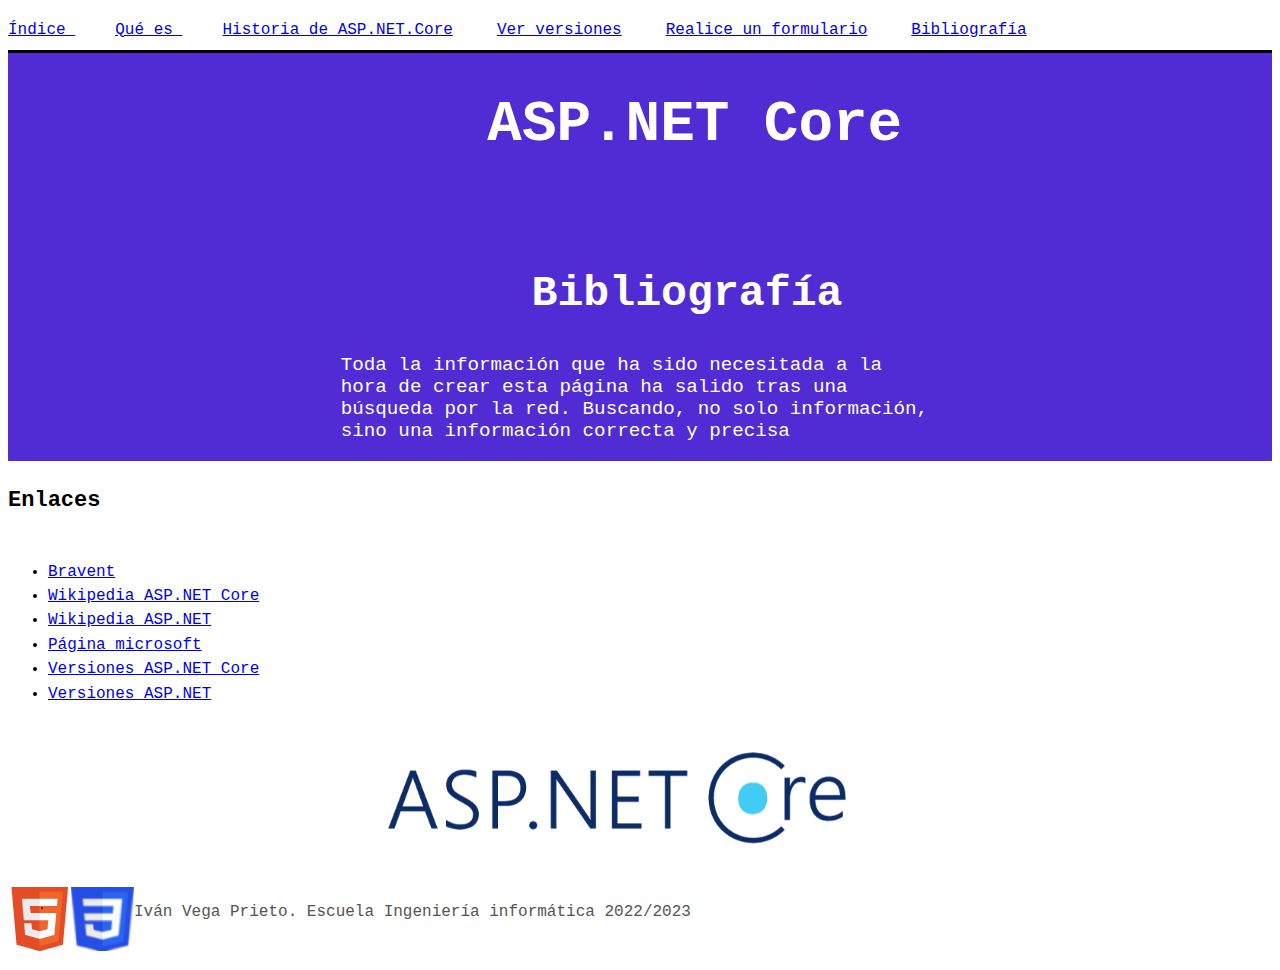
<file: bibliografia.html>
<!DOCTYPE HTML>

<html lang="es">
<head>
    <!-- Datos que describen el documento -->
    <meta charset="UTF-8" />
    <title>ASP.NET CORE.BIBLIOGRAFIA</title>
    <meta name ="author" content ="Iván Vega Prieto" />
    <meta name ="description" content ="página que contiene los enlaces" />
    <meta name ="viewport" content ="width=device-width, initial-scale=1.0" />
    <meta name ="keywords" content ="Bibliografía,enlaces,wikipedia,información" />
    <link rel="stylesheet" type="text/css" href="estilo/estilo.css" />
    <link rel="stylesheet" type="text/css" href="estilo/layout.css" />
</head>

<body>
    <nav><a accesskey="I" tabindex="1" title = "indice" href="index.html">Índice </a>
        <a accesskey="Q" tabindex="2" title = "información acerca del framework " href="queEs.html">Qué es </a>
         <a accesskey="H" tabindex="3" title = "historia" href="historia.html">Historia de ASP.NET.Core</a>
         <a accesskey="V" tabindex="4" title = "versiones" href="versiones.html"> Ver versiones</a>
         <a accesskey="F" tabindex="5" title = "formulario" href="cuestionario.html"> Realice un formulario</a>
        <a accesskey="B" tabindex="6" title = "bibliografía" href="bibliografia.html"> Bibliografía</a></nav>
    <header>
    
        <h1>ASP.NET Core</h1>
       
       </header>
      
       <main>
    <!-- Datos con el contenidos que aparece en el navegador -->
    <h2>Bibliografía</h2>
        <p>Toda la información que ha sido necesitada a la hora de crear esta página
            ha salido tras una búsqueda por la red. Buscando, no solo información, sino 
            una información correcta y precisa
            </p>
    
    <section>
        <h3> Enlaces</h3>
    
    <nav><ul>
    <li><a tabindex="7" accesskey="R" title = "Numero 1 " href="https://www.bravent.net/que-es-asp-net-core/">Bravent</a></li>
       <li><a tabindex="8" accesskey="W" title = "Numero 2 " href="https://es.wikipedia.org/wiki/ASP.NET_Core">Wikipedia ASP.NET Core</a> </li>
       <li><a tabindex="9" accesskey="A"  title = "Numero 3 " href="https://es.wikipedia.org/wiki/ASP.NET">Wikipedia ASP.NET</a>  </li>  
       <li><a tabindex="10"  accesskey="M" title = "Numero 4 " href="https://learn.microsoft.com/es-es/aspnet/core/introduction-to-aspnet-core?view=aspnetcore-6.0">Página microsoft</a> </li> 
       <li><a tabindex="11" accesskey="E" title = "Numero 5 " href="https://es.wikipedia.org/wiki/.NET_Core">Versiones ASP.NET Core</a>  </li>  
       <li><a tabindex="12" accesskey="N"  title = "Numero 6 " href="https://openwebinars.net/blog/que-es-aspnet-y-cuales-son-sus-puntos-fuertes/">Versiones ASP.NET </a>  </li>   
    </ul></nav>
        
        <img src="Multimedia/Images/fotoAsp.png" alt=" foto ASP.NET Core!" />
    </section>

</main>
    <footer>
        <img src="Multimedia/Images/HTML5.png" alt=" HTML5 Válido!" />
        <img src="Multimedia/Images/CSS3.png"  alt="CSS Válido!"  />
        <p> Iván Vega Prieto. Escuela Ingeniería informática 2022/2023</p>
  </footer>
    
</body>
</html>
</file>
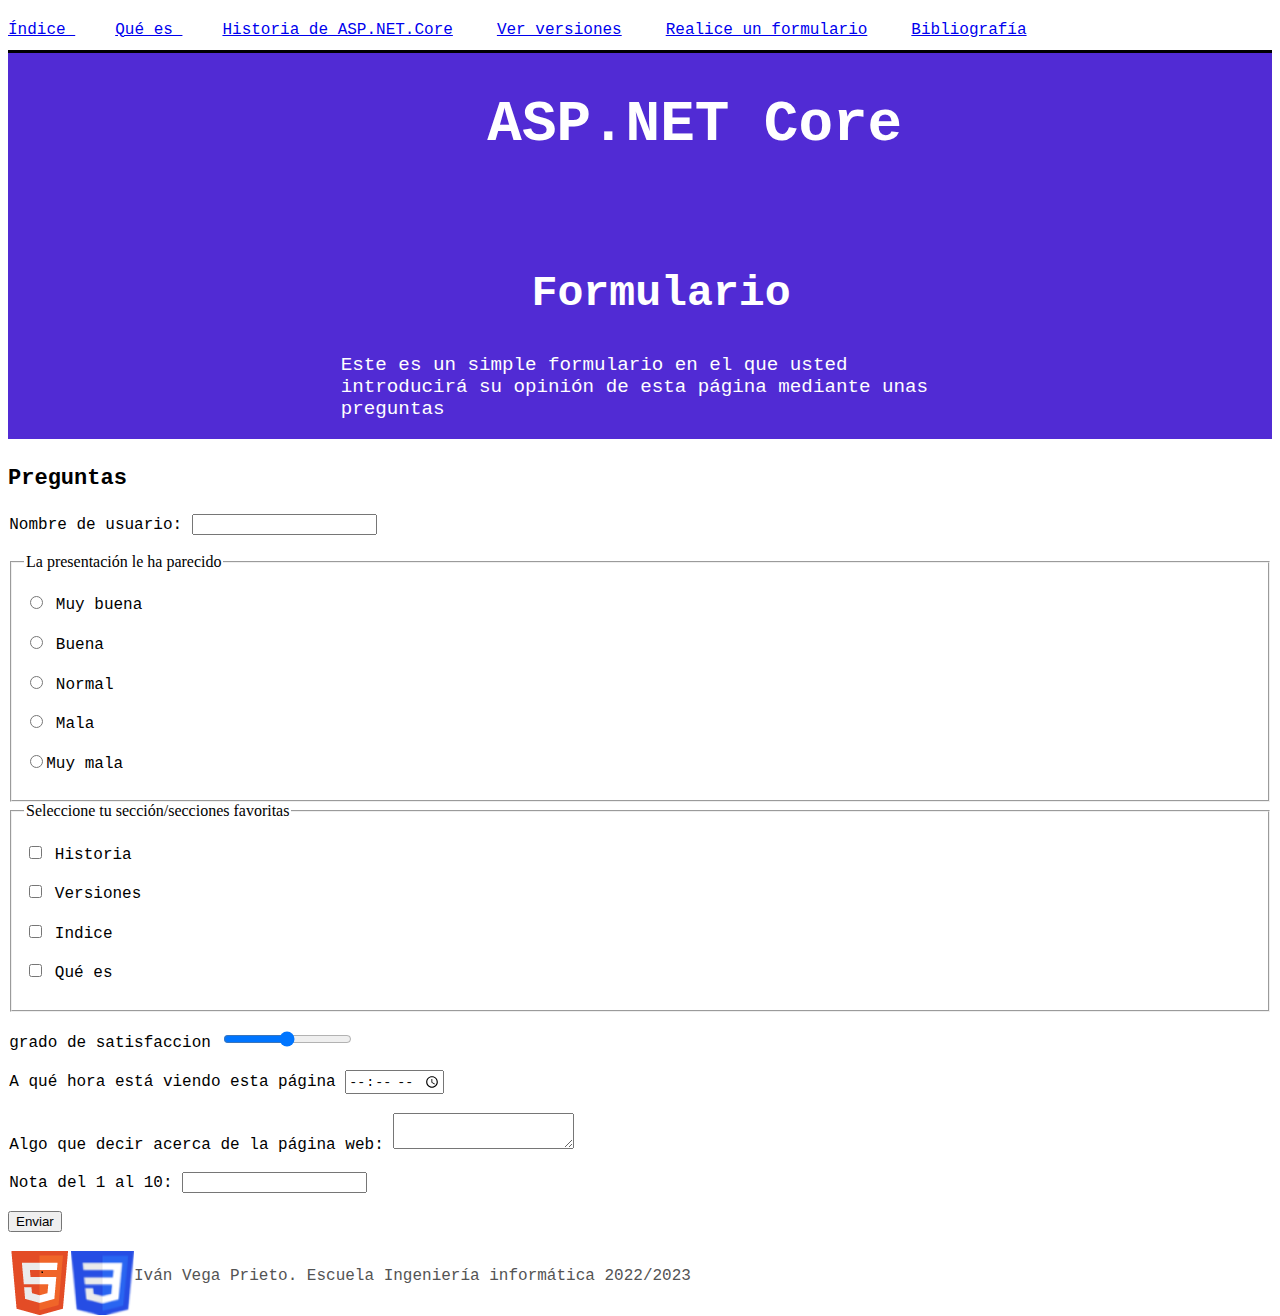
<file: cuestionario.html>
<!DOCTYPE HTML>

<html lang="es">
<head>
    <!-- Datos que describen el documento -->
    <meta charset="UTF-8" />
    <title>ASP.NET CORE.FORMULARIO</title>
    <meta name ="author" content ="Iván Vega Prieto" />
    <meta name ="description" content ="página que te hace unas preguntas sobre tu
    opinión de la página" />
    <meta name ="keywords" content ="Formulario,preguntas,usuario,consumidor,opinión" />
    <meta name ="viewport" content ="width=device-width, initial-scale=1.0" />
    <link rel="stylesheet" type="text/css" href="estilo/estilo.css" />
    <link rel="stylesheet" type="text/css" href="estilo/layout.css" />
</head>

<body>
    <nav><a accesskey="I" tabindex="1" title = "indice" href="index.html">Índice </a>
        <a accesskey="Q" tabindex="2" title = "información acerca del framework " href="queEs.html">Qué es </a>
         <a accesskey="H" tabindex="3" title = "historia" href="historia.html">Historia de ASP.NET.Core</a>
         <a accesskey="V" tabindex="4" title = "versiones" href="versiones.html"> Ver versiones</a>
         <a accesskey="F" tabindex="5" title = "formulario" href="cuestionario.html"> Realice un formulario</a>
        <a accesskey="B" tabindex="6" title = "bibliografía" href="bibliografia.html"> Bibliografía</a></nav>
    <header>
    
        <h1>ASP.NET Core</h1>
       
       </header>
    <!-- Datos con el contenidos que aparece en el navegador -->
    <main>
    
   
        <h2>Formulario</h2>
    <p>Este es un simple formulario en el que usted introducirá su opinión de esta página 
        mediante unas preguntas
        </p>
    
    
    <section>
        <h3>Preguntas</h3>
        <form>
            <p><label for="name">Nombre de usuario: <input id = "name"></label></p>
            <fieldset>
             <legend> La presentación le ha parecido </legend>
             <p><label for="MuyBuena"> <input id= "MuyBuena" type=radio name=size> Muy buena </label></p>
             <p><label for="Buena"> <input id= "Buena" type=radio name=size> Buena </label></p>
             <p><label for="Normal"> <input id="Normal" type=radio name=size> Normal </label></p>
             <p><label for="Mala"> <input id = "Mala" type=radio name=size> Mala </label></p>
             <p><label for="MuyMala"> <input id= "MuyMala" type=radio name=size>Muy mala</label></p>
            </fieldset>
            
            <fieldset>
             <legend>Seleccione tu sección/secciones favoritas</legend>
             <p><label for = "Historia"> <input id="Historia" type=checkbox> Historia</label></p>
             <p><label for="Versiones"> <input id="Versiones" type=checkbox> Versiones </label></p>
             <p><label for="Indice"> <input id="Indice" type=checkbox> Indice </label></p>
             <p><label for="QueEs"> <input id="QueEs" type=checkbox> Qué es</label></p>
            </fieldset>
            <p><label for="slide">grado de satisfaccion</label> <input id="slide" type="range">
            </p>
            <p><label for="Hora">A qué hora está viendo esta página <input id="Hora" type=time min="00:00" max="23:59" step="900"></label></p>
            <p><label for="Decir">Algo que decir acerca de la página web: <textarea id="Decir"></textarea></label></p>
            <p> <label for="num">Nota del 1 al 10:</label> <input id="num" type="number" /> </p>
            <input type="submit" value="Enviar" />
           </form>
    </section>
   
</main>
    <footer>
        <img src="Multimedia/Images/HTML5.png" alt=" HTML5 Válido!" />
        <img src="Multimedia/Images/CSS3.png"  alt="CSS Válido!"  />
        <p> Iván Vega Prieto. Escuela Ingeniería informática 2022/2023</p>
  </footer>
    
</body>
</html>
</file>
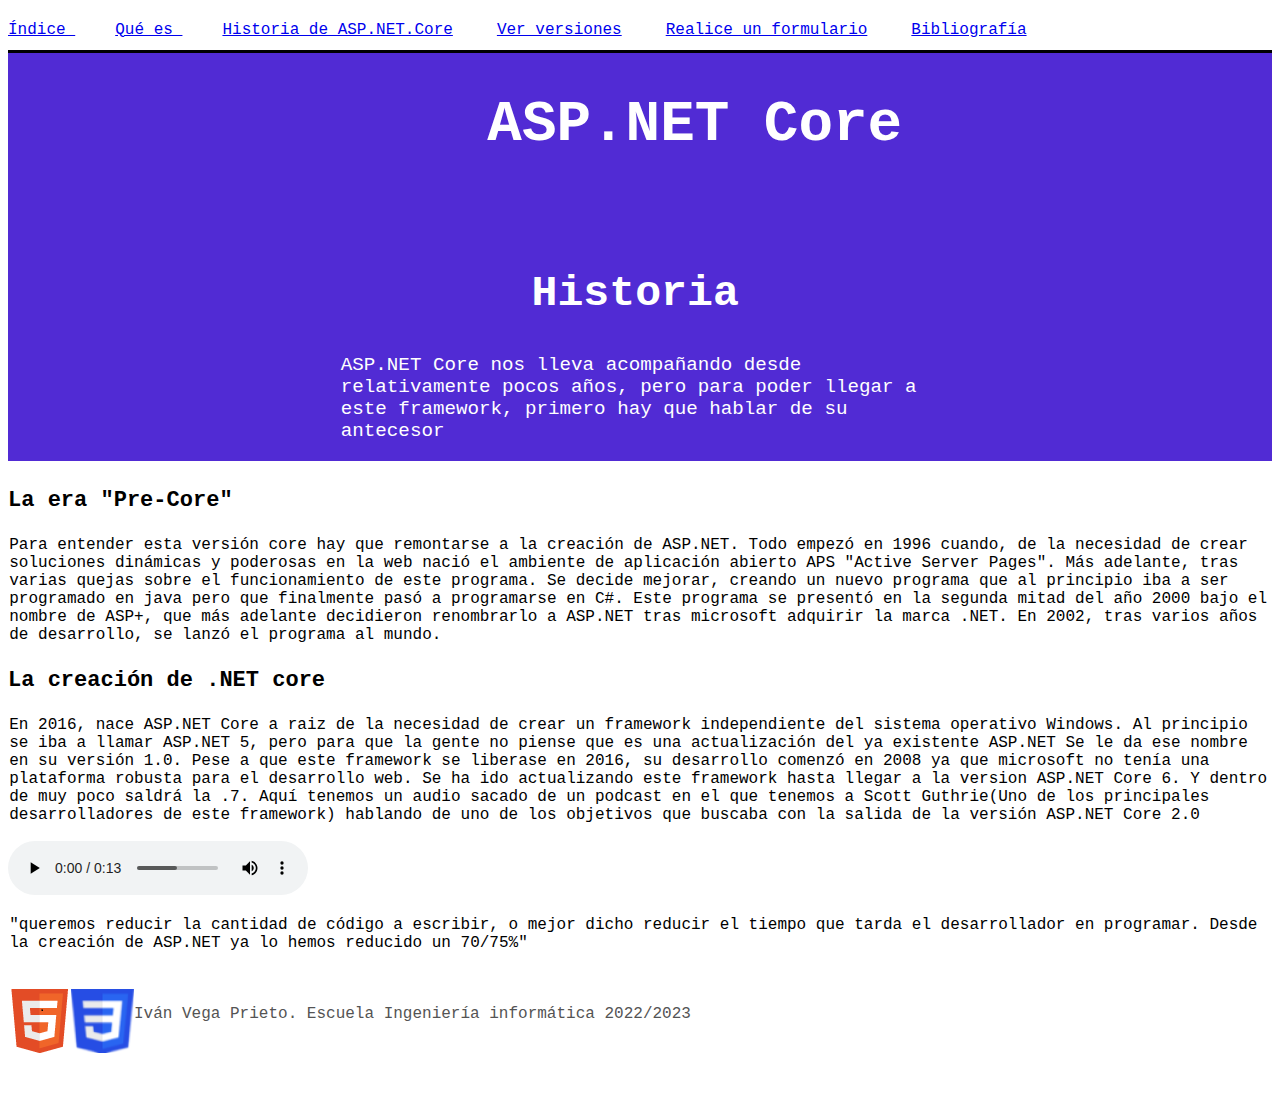
<file: historia.html>
<!DOCTYPE HTML>

<html lang="es">
<head>
    
    <!-- Datos que describen el documento -->
    <meta charset="UTF-8" />
    <title>ASP.NET CORE.HISTORIA</title>
    <meta name ="author" content ="Iván Vega Prieto" />
    <meta name ="description" content ="página que narra la historia de este programa" />
    <meta name ="keywords" content ="Historia,Scott,Guthrie,C#,java,ASP+" />
    <meta name ="viewport" content ="width=device-width, initial-scale=1.0" />
    <link rel="stylesheet" type="text/css" href="estilo/estilo.css" />
    <link rel="stylesheet" type="text/css" href="estilo/layout.css" />
</head>

<body>
    <nav><a accesskey="I" tabindex="1" title = "indice" href="index.html">Índice </a>
        <a accesskey="Q" tabindex="2" title = "información acerca del framework " href="queEs.html">Qué es </a>
         <a accesskey="H" tabindex="3" title = "historia" href="historia.html">Historia de ASP.NET.Core</a>
         <a accesskey="V" tabindex="4" title = "versiones" href="versiones.html"> Ver versiones</a>
         <a accesskey="F" tabindex="5" title = "formulario" href="cuestionario.html"> Realice un formulario</a>
        <a accesskey="B" tabindex="6" title = "bibliografía" href="bibliografia.html"> Bibliografía</a></nav>
    <header>
    
        <h1>ASP.NET Core</h1>
        
    </header>
     <main>
   
        <h2>Historia</h2>
          <p>ASP.NET Core nos lleva acompañando desde relativamente pocos años, pero para poder llegar a este framework, primero hay que hablar de su antecesor</p>
    <section>
        <h3> La era "Pre-Core"</h3>
    <p> Para entender esta versión core hay que remontarse a la creación de ASP.NET. 
        Todo empezó en 1996 cuando, de la necesidad de crear soluciones dinámicas y 
        poderosas en la web nació el ambiente de aplicación abierto APS "Active Server
        Pages". Más adelante, tras varias quejas sobre el funcionamiento de este programa.
        Se decide mejorar, creando un nuevo programa que al principio iba a ser programado
        en java pero que finalmente pasó a programarse en C#. Este programa se presentó en 
        la segunda mitad del año 2000 bajo el nombre de ASP+, que más adelante decidieron 
        renombrarlo a ASP.NET tras microsoft adquirir la marca .NET. En 2002, tras varios
        años de desarrollo, se lanzó el programa al mundo.
    </p>

        <h3> La creación de .NET core</h3>
   <p>
    En 2016, nace ASP.NET Core a raiz de la necesidad de crear un framework independiente
    del sistema operativo Windows. Al principio se iba a llamar ASP.NET 5, pero para 
    que la gente no piense que es una actualización del ya existente ASP.NET Se le
    da ese nombre en su versión 1.0.
    Pese a que este framework se liberase en 2016, su desarrollo comenzó en 2008 ya que 
    microsoft no tenía una plataforma robusta para el desarrollo web. Se ha ido
    actualizando este framework hasta llegar a la version ASP.NET Core 6. Y dentro
    de muy poco saldrá la .7.
    Aquí tenemos un audio sacado de un podcast en el que tenemos a Scott Guthrie(Uno de los principales desarrolladores de 
    este framework) hablando de uno de los objetivos que buscaba con la salida de la 
    versión ASP.NET Core 2.0</p> 
    <audio controls>
        <source src="Multimedia/Audio/audio.mp3"  type="audio/mp3">
        </audio>
     <p>
            "queremos reducir la cantidad de código a escribir, o mejor dicho
     reducir el tiempo que tarda el desarrollador en programar. Desde la creación de ASP.NET ya lo hemos reducido
        un 70/75%"
    
    
        </p> 
    </section>

</main>

    <footer>
        <img src="Multimedia/Images/HTML5.png" alt=" HTML5 Válido!" />
        <img src="Multimedia/Images/CSS3.png"  alt="CSS Válido!"  />
        <p> Iván Vega Prieto. Escuela Ingeniería informática 2022/2023</p>
  </footer>
    
</body>
</html>
</file>
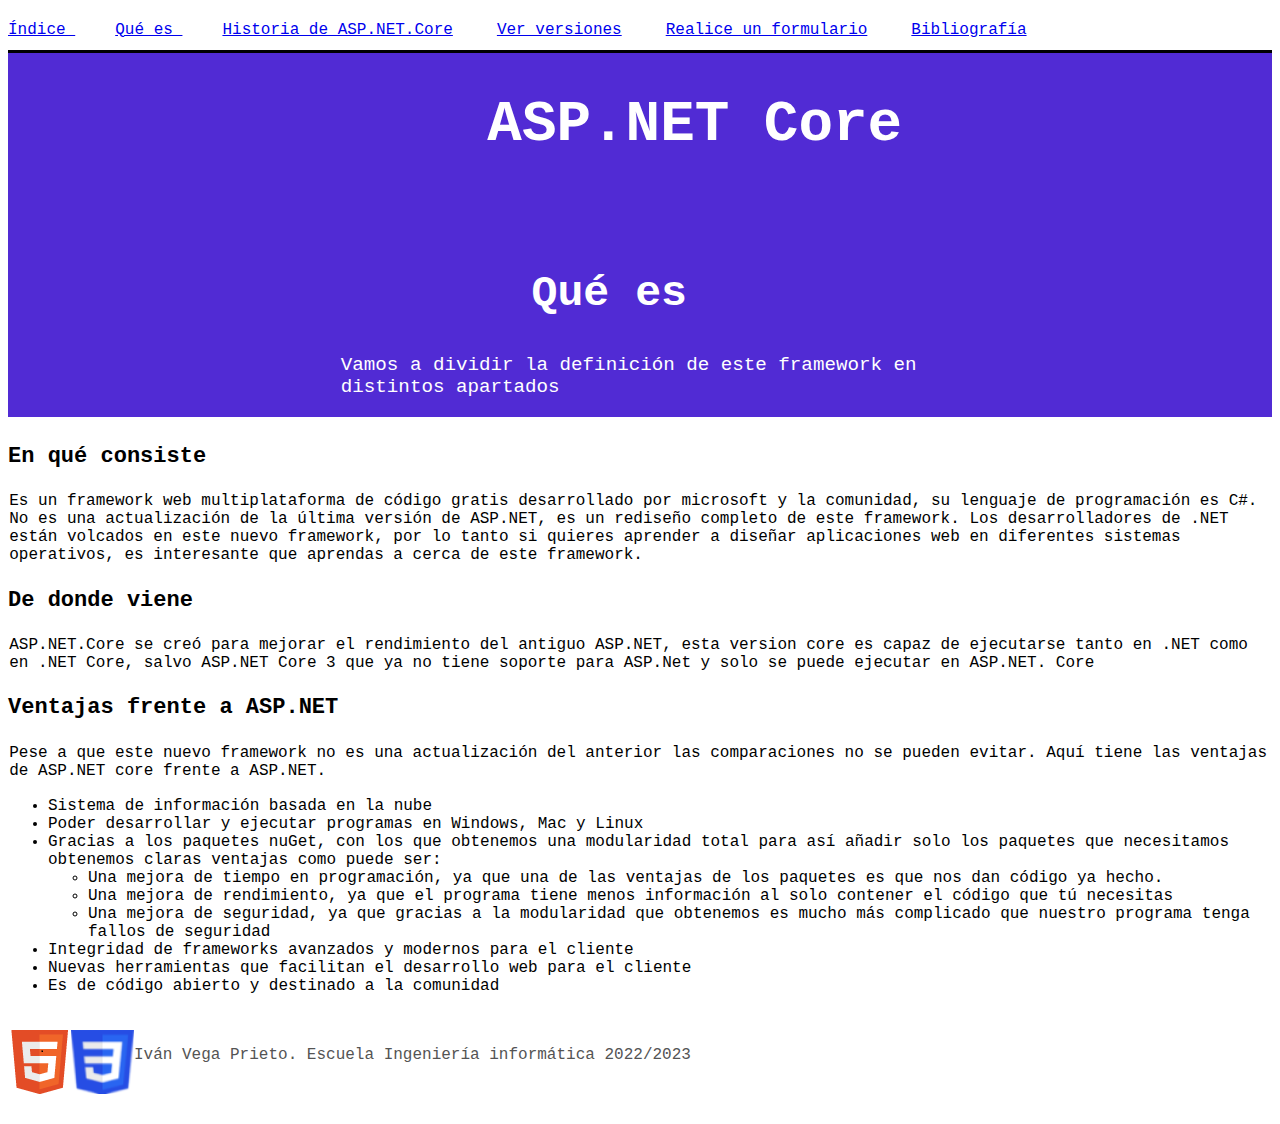
<file: queEs.html>
<!DOCTYPE HTML>

<html lang="es">
<head>
    <!-- Datos que describen el documento -->
    <meta charset="UTF-8" />
    <title>ASP.NET CORE.QUE ES</title>
    <meta name ="author" content ="Iván Vega Prieto" />
    <meta name ="description" content ="página que describe que es el framework y lo compara
    con ASP.NET" />
    <meta name ="keywords" content ="Que,Es,Codigo,abierto,microsoft,framework,windows,
    mac,linux" />
    <meta name ="viewport" content ="width=device-width, initial-scale=1.0" />
    <link rel="stylesheet" type="text/css" href="estilo/estilo.css" />
    <link rel="stylesheet" type="text/css" href="estilo/layout.css" />
</head>

<body>
    <nav><a accesskey="I" tabindex="1" title = "indice" href="index.html">Índice </a>
        <a accesskey="Q" tabindex="2" title = "información acerca del framework " href="queEs.html">Qué es </a>
         <a accesskey="H" tabindex="3" title = "historia" href="historia.html">Historia de ASP.NET.Core</a>
         <a accesskey="V" tabindex="4" title = "versiones" href="versiones.html"> Ver versiones</a>
         <a accesskey="F" tabindex="5" title = "formulario" href="cuestionario.html"> Realice un formulario</a>
        <a accesskey="B" tabindex="6" title = "bibliografía" href="bibliografia.html"> Bibliografía</a>
    </nav>
    <header>
    
        <h1>ASP.NET Core</h1>
       
       </header>
       
    <!-- Datos con el contenidos que aparece en el navegador -->
    <main>
    
    
    <h2> Qué es</h2>
        
    <p>Vamos a dividir la definición de este framework en distintos apartados
    </p>
   <section>
   
    <h3> En qué consiste</h3>
    <p>Es un framework web multiplataforma de código gratis desarrollado por 
        microsoft y la comunidad, su lenguaje de programación es C#. No es una
        actualización de la última versión de ASP.NET, es un rediseño completo
        de este framework. Los desarrolladores de .NET están volcados en este nuevo
        framework, por lo tanto si quieres aprender a diseñar aplicaciones web en 
        diferentes sistemas operativos, es interesante que aprendas a cerca de este
        framework.
    </p>
   
    <h3> De donde viene</h3>
   <p>ASP.NET.Core se creó para mejorar el rendimiento del antiguo ASP.NET, esta 
    version core es capaz de ejecutarse tanto en .NET como en .NET Core, salvo ASP.NET
    Core 3 que ya no tiene soporte para ASP.Net y solo se puede ejecutar en ASP.NET. Core
    </p> 
   
    <h3> Ventajas frente a ASP.NET</h3>
    <p>Pese a que este nuevo framework no es una actualización del anterior las
        comparaciones no se pueden evitar. Aquí tiene las ventajas 
        de ASP.NET core frente a ASP.NET.</p> 
  
    <ul>
        <li> Sistema de información basada en la nube </li>
        <li> Poder desarrollar y ejecutar programas en Windows, Mac y Linux</li>  
        <li>Gracias a los paquetes nuGet, con los que obtenemos una modularidad
        total para así añadir solo los paquetes que necesitamos obtenemos claras ventajas como puede ser:
       <ul>
         <li>
    Una mejora de tiempo en programación, ya que una de las ventajas de los paquetes es que nos dan código ya hecho.
       </li>
       <li> 
        Una mejora de rendimiento, ya que el programa tiene menos información al solo contener el código que tú necesitas
       </li>
       <li> 
        Una mejora de seguridad, ya que gracias a la modularidad que obtenemos es mucho más complicado que nuestro programa tenga fallos de seguridad
       </li>
    </ul>
    </li>
       <li>Integridad de frameworks avanzados y modernos para el cliente</li>
       
       <li> Nuevas herramientas que facilitan el desarrollo web para el cliente</li>
       
       <li> Es de código abierto y destinado a la comunidad </li>    
    </ul>
  
</section>
  
</main>
    
    <footer>
        <img src="Multimedia/Images/HTML5.png" alt=" HTML5 Válido!" />
        <img src="Multimedia/Images/CSS3.png"  alt="CSS Válido!"  />
        <p> Iván Vega Prieto. Escuela Ingeniería informática 2022/2023</p>
  </footer>
    
</body>
</html>
</file>
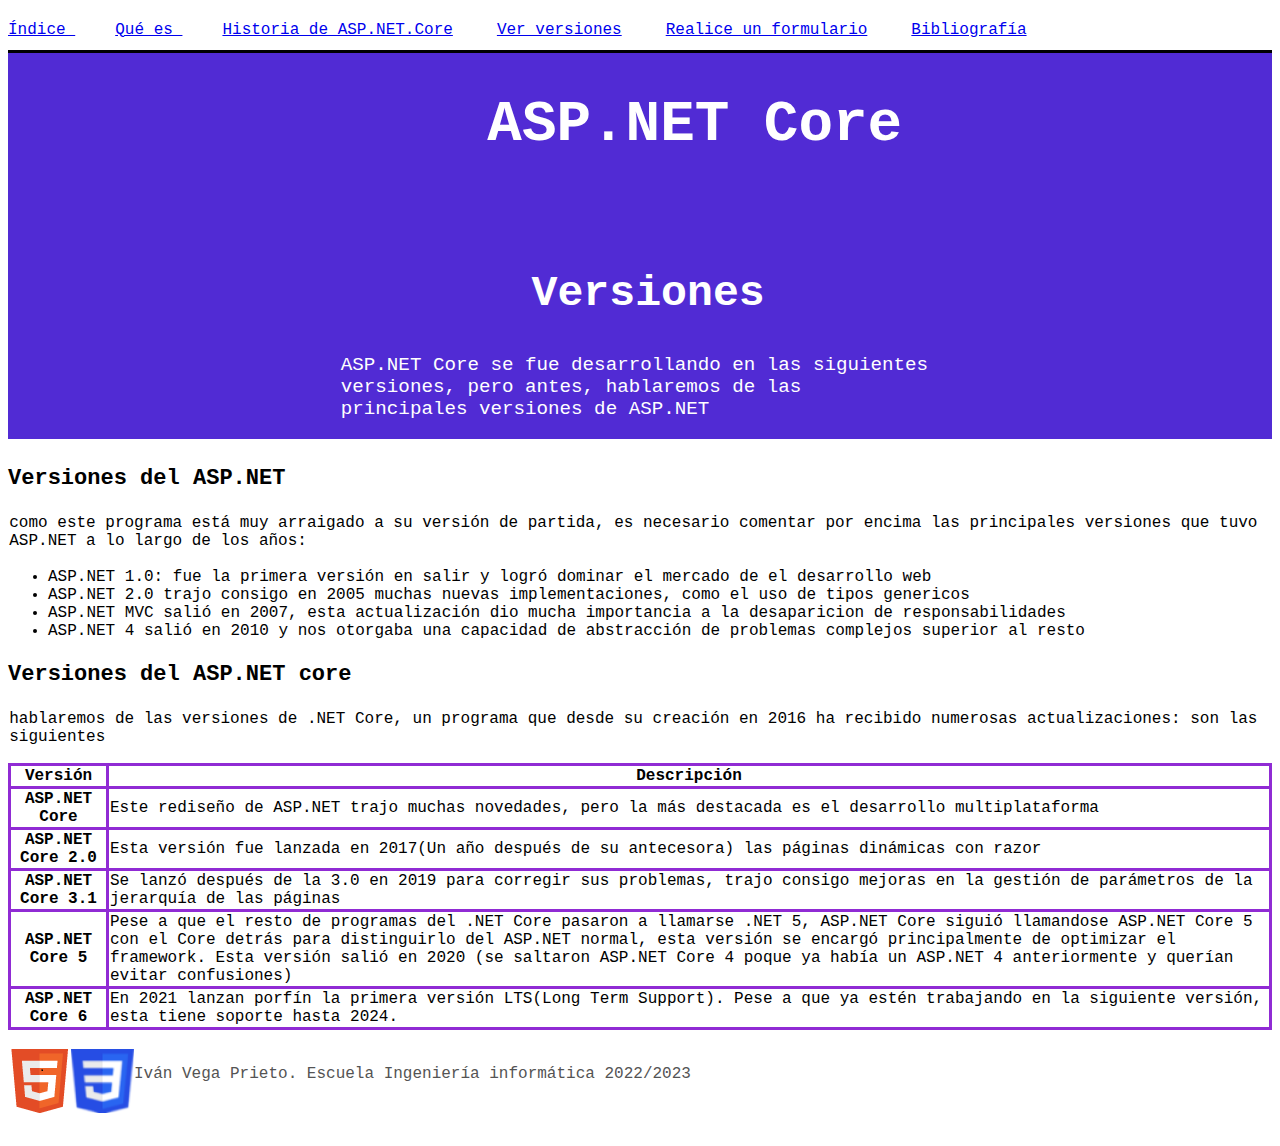
<file: versiones.html>
<!DOCTYPE HTML>

<html lang="es">
<head>
    
    
        
    <!-- Datos que describen el documento -->
    <meta charset="UTF-8" />
    <title>ASP.NET CORE.VERSIONES</title>
    <meta name ="author" content ="Iván Vega Prieto" />
    <meta name ="description" content ="página que habla de las versiones de este
    framework y de ASP.NET, que recordemos que son dos cosas distintas" />
    <meta name ="keywords" content ="versiones,antes,después,1.0,2.0,3.0,5.0,6.0,MVC,Core" />
    <meta name ="viewport" content ="width=device-width, initial-scale=1.0" />
    <link rel="stylesheet" type="text/css" href="estilo/estilo.css" />
    <link rel="stylesheet" type="text/css" href="estilo/layout.css" />
</head>

<body>
    <nav><a accesskey="I" tabindex="1" title = "indice" href="index.html">Índice </a>
        <a accesskey="Q" tabindex="2" title = "información acerca del framework " href="queEs.html">Qué es </a>
         <a accesskey="H" tabindex="3" title = "historia" href="historia.html">Historia de ASP.NET.Core</a>
         <a accesskey="V" tabindex="4" title = "versiones" href="versiones.html"> Ver versiones</a>
         <a accesskey="F" tabindex="5" title = "formulario" href="cuestionario.html"> Realice un formulario</a>
        <a accesskey="B" tabindex="6" title = "bibliografía" href="bibliografia.html"> Bibliografía</a></nav>
    <header>
       <h1>ASP.NET Core</h1>
    </header>
      
       <main>
     
        <h2> Versiones</h2>
        <p>
            ASP.NET Core se fue desarrollando en las siguientes versiones, pero antes, hablaremos de las principales versiones de ASP.NET
        </p>
   <section>
    <h3> Versiones del ASP.NET</h3>
        <p> como este programa está muy arraigado a su versión de partida, es necesario 
            comentar por encima las principales versiones que tuvo ASP.NET a lo largo de los años:</p>
            
                <ul>
                    <li>ASP.NET 1.0: fue la primera versión en salir y logró dominar
                        el mercado de el desarrollo web</li>
                   <li>ASP.NET 2.0 trajo consigo en 2005 muchas nuevas implementaciones,
                    como el uso de tipos genericos
                   </li>
                   <li>ASP.NET MVC salió en 2007, esta actualización dio mucha importancia
                    a la desaparicion de responsabilidades  </li>
                   <li>ASP.NET 4 salió en 2010 y nos otorgaba una capacidad de abstracción
                    de problemas complejos superior al resto </li>
                       
                </ul>
            
   
        <h3> Versiones del ASP.NET core</h3>
   <p>
    hablaremos de las versiones de .NET Core, un programa que desde su creación en 2016
    ha recibido numerosas actualizaciones: son las siguientes
</p> 
    <table>
        <tbody>
         <tr> <th scope="col" id="version"   > Versión <th scope="col" id="descripcion" > Descripción
        
         <tr> <th scope="row" id = "ASP.NETCore" headers="version"> ASP.NET Core <td headers="ASP.NETCore descripcion" > Este rediseño de ASP.NET trajo muchas 
            novedades, pero la más destacada es el desarrollo multiplataforma
         <tr> <th scope = "row" id="ASP.NETCore2.0" headers="version"> ASP.NET Core 2.0 <td headers="ASP.NETCore2.0 descripcion"> Esta versión fue lanzada en 2017(Un año después de su antecesora)
            las páginas dinámicas con razor
         <tr> <th scope="row" id="ASP.NETCore3.1" headers="version"> ASP.NET Core 3.1 <td headers ="ASP.NETCore3.1 descripcion"> Se lanzó después de la 3.0 en 2019 para corregir sus problemas,
            trajo consigo mejoras en la gestión de parámetros de la jerarquía de las páginas
         <tr> <th scope="row" id="ASP.NETCore5.0" headers="version">ASP.NET Core 5 <td headers ="ASP.NETCore5.0 descripcion"> Pese a que el resto de programas del .NET Core pasaron a llamarse .NET 5,
            ASP.NET Core siguió llamandose ASP.NET Core 5 con el Core detrás para distinguirlo del
            ASP.NET normal, esta versión se encargó principalmente de optimizar el framework. Esta versión
            salió en 2020 (se saltaron ASP.NET Core 4 poque ya había un ASP.NET 4 anteriormente y querían evitar confusiones)
         <tr> <th scope ="row" id="ASP.NETCore6.0" headers="version"> ASP.NET Core 6 <td headers="ASP.NETCore6.0 descripcion"> En 2021 lanzan porfín la primera versión LTS(Long
            Term Support). Pese a que ya estén trabajando en la siguiente versión, esta tiene soporte hasta 2024.
        </tbody>
       </table>
    </section>
    
   
</main>

    <footer>
        <img src="Multimedia/Images/HTML5.png" alt=" HTML5 Válido!" />
        <img src="Multimedia/Images/CSS3.png"  alt="CSS Válido!"  />
        <p> Iván Vega Prieto. Escuela Ingeniería informática 2022/2023</p>
  </footer>
    
</body>
</html>
</file>
<file: estilo/estilo.css>
/*Especificidad: 001*/
main{
   color:white;
    background-color:  #512bd4;
}
/*Especificidad: 001*/
section {
    color:black;
   background-color: white;
    
}
/*Especificidad: 001*/
header
{
   height: 3.7em;
    background-color: #512bd4;
     color : white;
     font-size: 1.8em;
    padding-bottom: 2.55em;
       


   
   
}
/*Especificidad: 001*/
footer{
    background-color: white;
    color :#545454;
}


 /*Especificidad: 001*/
 h1{
    
    font-family: "Segoe UI Semibold", monospace;
    padding-left: 37.45vw;
    

    
 }
 /*Especificidad: 001*/
 h2{
    
    font-family: "Segoe UI Semibold", monospace;
  
    
    
    padding-left: 40.9vw;
    

    font-size:2.7em;
}
 /*Especificidad: 001*/
h3{
    font-family: "Segoe UI Semibold", monospace;
   
    font-size: 3ex;
    
    
   
}

/*Especificidad: 001*/
p{
    font-family: Calibri,monospace;
}


/*Especificidad: 002*/
nav a{

    font-family: "Segoe UI Semibold", monospace;
    margin-right: 2.5em;
      
 }
 /*Especificidad: 011*/
a:hover{
    background-color: rgba(255, 255, 255, 0.508);
    color:#902bd4;
}
/*Especificidad: 002*/
main p{
    font-size: 1.2em;
    padding-left: 26vw;
    padding-right: 26vw;
}

/*Especificidad: 002*/
section p{
    
    font-size:1em;
   padding: 0.1vw;
    
}
/*Especificidad: 002*/

/*Especificidad: 004*/
section nav ul li{
    margin-top: 0.5vw;
}




/*Especificidad: 001*/
table{
    border-collapse: collapse;
    
    
}
  /*Especificidad: 002*/

table th{
    border-style: solid;
    font-family: calibri, monospace;
    border-color:  #902bd4;
  
}
/*Especificidad: 002*/
table td{
    border-style: solid;
    font-family: calibri, monospace;
    border-color:   #902bd4;
    
  
}
/*Especificidad: 001*/
ul{
    font-family: calibri, monospace;
}
/*Especificidad: 001*/
video{
    width:55%;
    height:auto;
}


/*Especificidad: 002*/
footer img{
   max-width:100%;
    height:auto;
}
/*Especificidad: 002*/
section img{
    width:40%;
    height:auto;
    padding-left: 28vw;
    padding-right: 30vw;
    
}
</file>
<file: estilo/layout.css>
body{
    display : grid;
    grid-template-areas: 
    'navegador  '
    'cabecera '
    'contenido '
    'pie '
    ;
   
   
}
main{
 
    grid-area: contenido;
    
}
section{
    
    padding-top: 0.4vw;
    padding-bottom: 1.5vw;
}
nav{

    grid-area : navegador;
    padding-top: 0.9vw;
    padding-bottom: 0.9vw;
   
   
   
   }
header{
    grid-area: cabecera;
    
  
    
    
  border-top-style: solid;
  border-top-color: black;
}

footer{
   
    grid-area : pie;
    display:flex;
   
}
</file>
